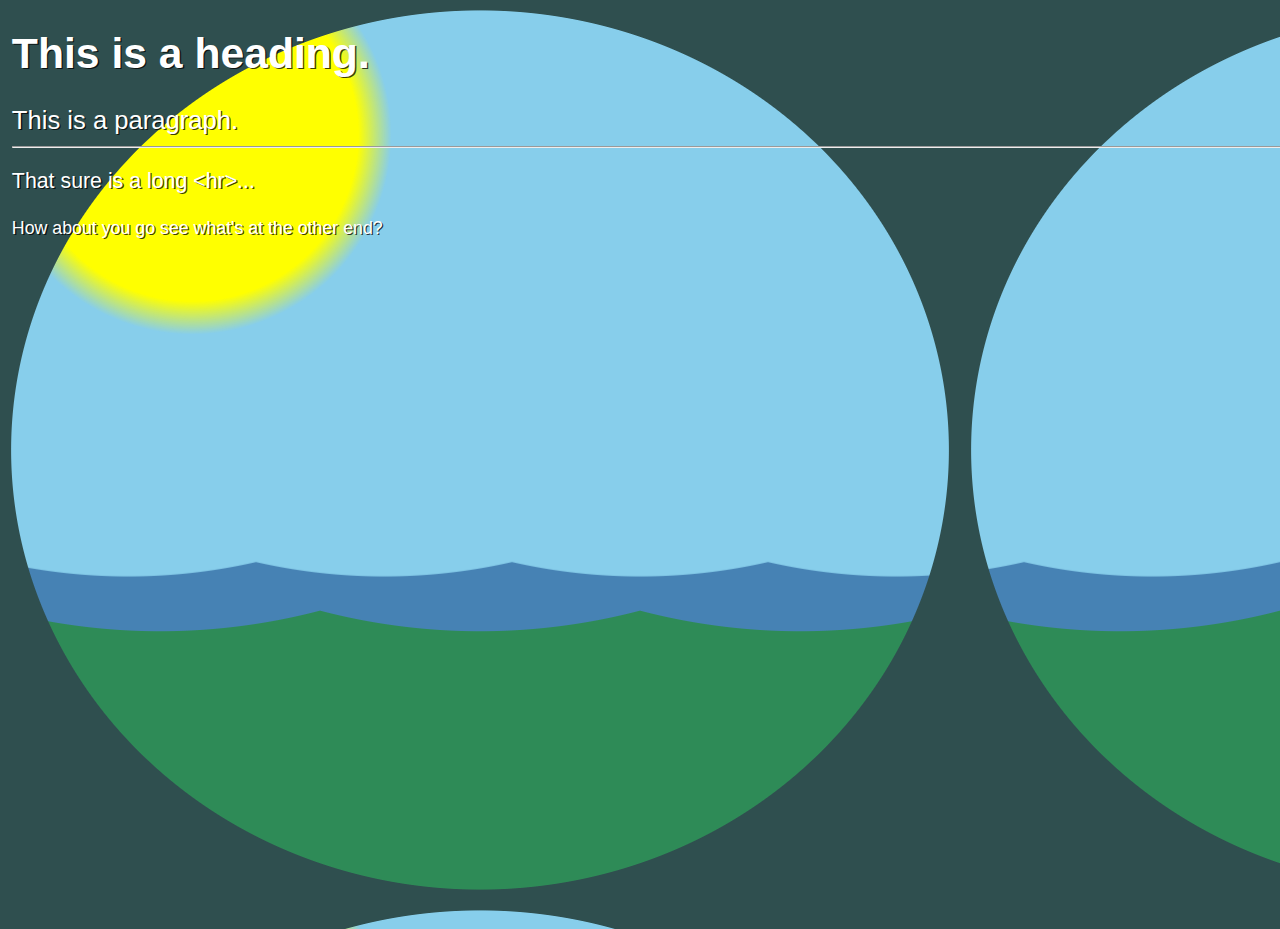
<file: web/design/parallax.html>
<!doctype html>
<html>
	<head>
		<meta charset="UTF-8">
		<meta name="viewport" content="width=device-width" />
		<meta name="parallax-layers" content="12.5 25 125 -1200" />
		<title>Parallax Background</title>
		<link rel="stylesheet" href="../style.css" />
		<style>
:root {
	/* My parallax script uses the root element by default. */;
	background-color: skyBlue;
	/* Nice. */
	background-image:
		radial-gradient(ellipse at center, transparent 69%, darkSlateGray calc(69% + 1px)), /* you're in a cave */
		radial-gradient(circle at top, transparent 69%, seaGreen calc(69% + 1px)), /* distant mountains */
		radial-gradient(circle at top, transparent 65%, steelBlue calc(65% + 1px)), /* more distanter mountains */
		radial-gradient(circle at 15% 15%, yellow 12.5%, transparent 15%); /* big star boi */
	background-size: 75vw 100vh, 25vw 100vh, 20vw calc(100vh - 2.5%), 100vw 100vh;
	overflow-y: hidden;
}

body {
	color: white;
	margin: 0 1ch;
	height: 100vh;
	text-shadow: 1pt 1pt #000000c0;
}
		</style>
	</head>
	<body>
		<h1>This is a heading.</h1>
		<big>This is a paragraph.</big>
		<hr style="width:10000vw;position:relative">
			<small style="position:absolute;right:-9900vw">Oh hey it's just me... <span class="blush">UwO</span></small></hr>
		<p>That sure is a long &lt;hr&gt;...</p>
		<small>How about you go see what's at the other end?</small>
		<script src="parallax.min.js"></script>
		<script>
'use strict';

addEventListener("scroll", () => parallax(), { "passive": true });
		</script>
	</body>
</html>
</file>
<file: web/style.css>
﻿body {
	font: 16pt sans-serif;
}

.blush::before, .blush::after {
	color: salmon;
	content: "≈";
	font-size: 0.75em;
	font-weight: lighter;
	vertical-align: middle;
}
</file>
